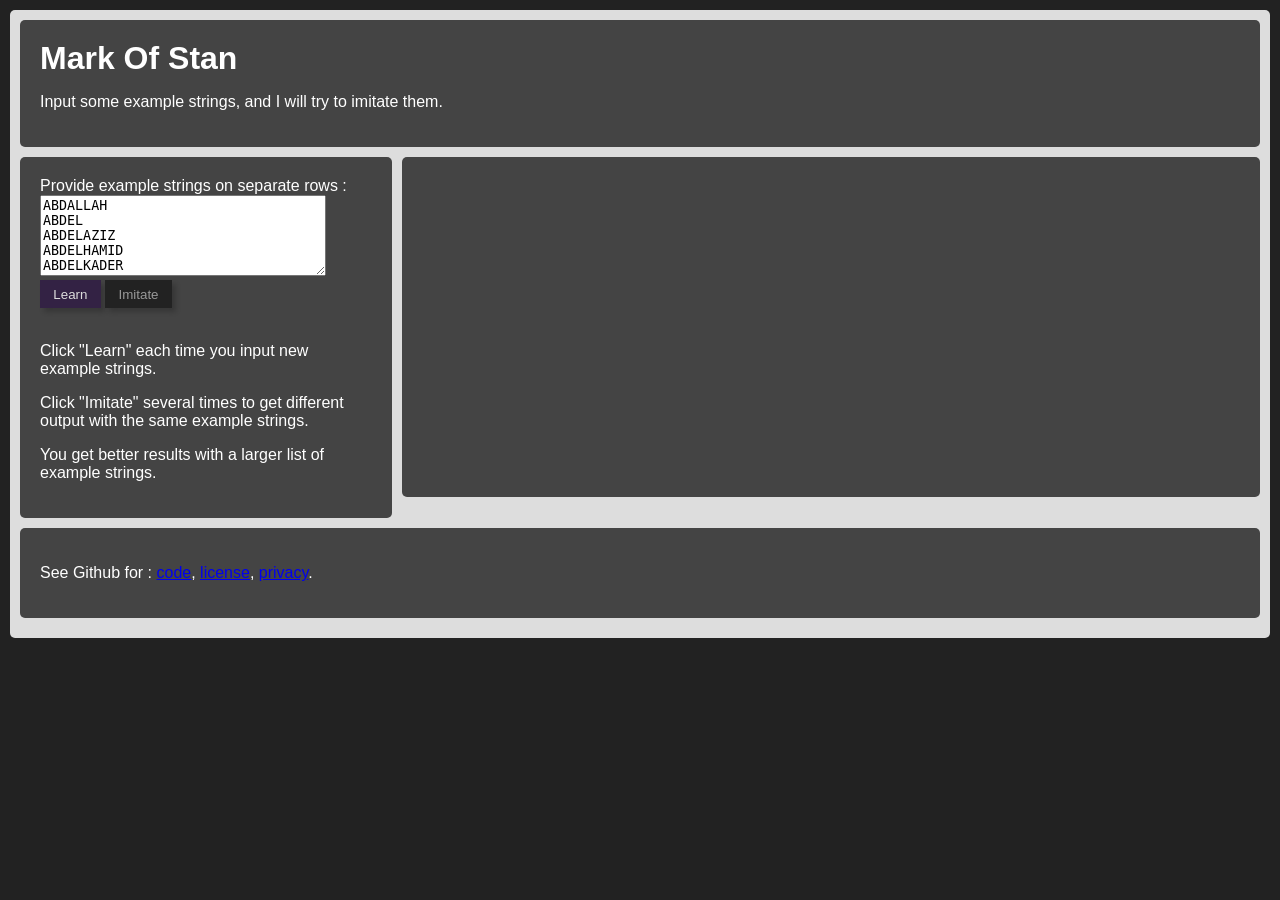
<file: index.html>
<!DOCTYPE html>
<html lang="en">

<head>
    <meta charset="UTF-8">
    <meta name="viewport" content="width=device-width, initial-scale=1.0">
    <title>Mark Of Stan</title>
    <meta name="description" content="calculate birthdays">
    <link rel="icon" href="favicon.ico" type="image/x-icon">
    <link href="www/theme_common.css" rel="stylesheet">
    <link href="www/index.css" rel="stylesheet">
</head>

<body>
    <div id="wrapper">
        <header class="box">
            <h1>Mark Of Stan</h1>
            <div>
                <p>Input some example strings, and I will try to imitate them.</p>
            </div>
        </header>

        <div id="inputbox" class="box">
            <div>
                <label for="examples">Provide example strings on separate rows :</label>
                <textarea id="examples" name="examples" rows="5" cols="33">
ABDALLAH
ABDEL
ABDELAZIZ
ABDELHAMID
ABDELKADER
ABDELKRIM
ABDELLAH
ABDERRAHMANE
ABEL
ABRAHAM
ACHILLE
ADAM
ADEL
ADELAIDE
ADELE
ADELINE
ADIL
ADOLPHE
ADRIAN
ADRIEN
ADRIENNE
AGATHE
AGNES
AHMED
AHMET
AICHA
AIME
AIMEE
AISSA
ALAIN
ALAN
ALBAN
ALBERT
ALBERTE
ALBERTINE
ALBERTO
ALDO
ALEX
ALEXANDER
ALEXANDRA
ALEXANDRE
ALEXANDRINE
ALEXIA
ALEXIS
ALFRED
ALI
ALICE
ALICIA
ALINE
ALISON
ALIX
ALLAN
ALPHONSE
AMANDINE
AMAR
AMAURY
AMBROISE
AMEDEE
AMELIE
AMINA
AMINE
ANA
ANAIS
ANDRE
ANDREA
ANDREE
ANDREW
ANGE
ANGEL
ANGELA
ANGELE
ANGELINA
ANGELINE
ANGELIQUE
ANGELO
ANITA
ANN
ANNA
ANNABELLE
ANNE
ANNETTE
ANNICK
ANNIE
ANNY
ANTHONY
ANTOINE
ANTOINETTE
ANTONIA
ANTONIN
ANTONIO
ANTONY
ARIANE
ARISTIDE
ARLETTE
ARMAND
ARMANDE
ARMANDO
ARMEL
ARMELLE
ARNAUD
ARSENE
ARTHUR
ASTRID
AUDE
AUDREY
AUGUSTA
AUGUSTE
AUGUSTIN
AUGUSTINE
AUGUSTO
AURELIA
AURELIE
AURELIEN
AURORE
AXEL
AXELLE
AYMERIC
AZIZ
BACHIR
BAPTISTE
BARBARA
BARTHELEMY
BASILE
BASTIEN
BEATRICE
BELKACEM
BEN
BENEDICTE
BENJAMIN
BENOIT
BERANGERE
BERENGERE
BERNADETTE
BERNARD
BERTHE
BERTRAND
BETTY
BLAISE
BLANCHE
BLANDINE
BORIS
BRAHIM
BRIAN
BRICE
BRIGITTE
BRUNO
CAMILLE
CARINE
CARLO
CARLOS
CARMEN
CAROL
CAROLE
CAROLINE
CASIMIR
CATHERINE
CATHY
CECILE
CECILIA
CEDRIC
CELESTIN
CELIA
CELINE
CESAR
CHANTAL
CHARLENE
CHARLES
CHARLIE
CHARLINE
CHARLOTTE
CHARLY
CHERIF
CHLOE
CHRISTEL
CHRISTELE
CHRISTELLE
CHRISTIAN
CHRISTIANE
CHRISTINA
CHRISTINE
CHRISTOPHE
CHRISTOPHER
CHRYSTELLE
CINDY
CLAIRE
CLARA
CLARISSE
CLAUDE
CLAUDETTE
CLAUDIA
CLAUDIE
CLAUDINE
CLAUDIUS
CLEMENCE
CLEMENT
CLEMENTINE
CLOTILDE
CLOVIS
COLETTE
CONSTANCE
CONSTANT
CONSTANTIN
CORALIE
CORENTIN
CORINE
CORINNE
CRISTINA
CYNTHIA
CYPRIEN
CYRIL
CYRILLE
DA
DALILA
DAMIEN
DAN
DANIEL
DANIELE
DANIELLE
DANY
DAVID
DAVY
DE
DEBORAH
DELPHINE
DENIS
DENISE
DESIRE
DESIREE
DIANA
DIANE
DIDIER
DIEGO
DIMITRI
DIT
DJAMEL
DOLORES
DOMINIQUE
DORIAN
DOROTHEE
DRISS
DYLAN
EDDIE
EDDY
EDGAR
EDGARD
EDITH
EDMOND
EDOUARD
EDWARD
EDWIGE
EL
ELENA
ELEONORE
ELIANE
ELIE
ELIETTE
ELISA
ELISABETH
ELISE
ELIZABETH
ELODIE
ELOI
ELOISE
ELSA
EMELINE
EMERIC
EMILE
EMILIA
EMILIE
EMILIEN
EMILIENNE
EMMA
EMMANUEL
EMMANUELLE
ENZO
EPSE
ERIC
ERICK
ERIK
ERIKA
ERNEST
ERWAN
ESTELLE
ESTHER
ETIENNE
EUGENE
EUGENIE
EVA
EVE
EVELINE
EVELYNE
FABIEN
FABIENNE
FABRICE
FANNY
FARID
FARIDA
FATIHA
FATIMA
FATMA
FELICIE
FELICIEN
FELIX
FERDINAND
FERNAND
FERNANDE
FERNANDO
FILIPE
FILS
FIRMIN
FLAVIEN
FLORA
FLORE
FLORENCE
FLORENT
FLORIAN
FLORIANE
FOUAD
FRANCE
FRANCESCO
FRANCETTE
FRANCINE
FRANCIS
FRANCISCO
FRANCK
FRANCO
FRANCOIS
FRANCOISE
FRANK
FRANTZ
FRED
FREDDY
FREDERIC
FREDERICK
FREDERIQUE
GABRIEL
GABRIELLE
GAEL
GAELLE
GAETAN
GARY
GASTON
GAUTHIER
GENEVIEVE
GEOFFREY
GEOFFROY
GEORGE
GEORGES
GEORGETTE
GERALD
GERALDINE
GERARD
GERMAIN
GERMAINE
GERVAIS
GHISLAIN
GHISLAINE
GIL
GILBERT
GILBERTE
GILDAS
GILLES
GINETTE
GINO
GIOVANNI
GISELE
GIUSEPPE
GLADYS
GRAZIELLA
GREGOIRE
GREGORY
GUILLAUME
GUISEPPE
GUSTAVE
GUY
GUYLAINE
GWENAEL
GWENAELLE
GWENDOLINE
HABIB
HAKIM
HAMID
HAMZA
HANS
HARRY
HASAN
HASSAN
HASSEN
HECTOR
HEDI
HELENA
HELENE
HELOISE
HENRI
HENRIETTE
HENRY
HERVE
HICHAM
HILAIRE
HIPPOLYTE
HOCINE
HONORE
HORTENSE
HUBERT
HUGO
HUGUES
HUGUETTE
HUSEYIN
IBRAHIM
IBRAHIMA
IDA
IGNACE
IGOR
INES
INGRID
IRENE
IRENEE
IRMA
ISAAC
ISABEL
ISABELLE
ISIDORE
ISMAEL
ISMAIL
IVAN
JACK
JACKIE
JACKY
JACOB
JACQUELINE
JACQUES
JAMAL
JAMEL
JAMES
JAN
JANE
JANINE
JANY
JASON
JEAN
JEANINE
JEANNE
JEANNETTE
JEANNINE
JENNIFER
JENNY
JEREMIE
JEREMY
JEROME
JESSICA
JESSY
JESUS
JIMMY
JOACHIM
JOANNA
JOAO
JOAQUIM
JOCELYN
JOCELYNE
JOEL
JOELLE
JOHAN
JOHANN
JOHANNA
JOHANNES
JOHN
JOHNNY
JONATHAN
JORDAN
JORGE
JORIS
JOSE
JOSEE
JOSEPH
JOSEPHE
JOSEPHINE
JOSETTE
JOSIANE
JUAN
JUDITH
JULES
JULIA
JULIAN
JULIE
JULIEN
JULIENNE
JULIETTE
JUSTIN
JUSTINE
KAMAL
KAMEL
KAREN
KARIM
KARIMA
KARINE
KARL
KATIA
KELLY
KEVIN
KHADIJA
KHALED
KHALID
KIM
KLEBER
LAETITIA
LAHCEN
LARBI
LAURA
LAURE
LAURENCE
LAURENT
LAURETTE
LAURIANE
LAURIE
LEA
LEILA
LEO
LEON
LEONARD
LEONCE
LEONE
LEONIE
LEONTINE
LEOPOLD
LESLIE
LILIAN
LILIANE
LINA
LINDA
LINE
LIONEL
LISA
LISE
LOIC
LOU
LOUIS
LOUISA
LOUISE
LOUISETTE
LUC
LUCAS
LUCE
LUCETTE
LUCIA
LUCIE
LUCIEN
LUCIENNE
LUCILE
LUDIVINE
LUDOVIC
LUIGI
LUIS
LYDIA
LYDIE
LYSIANE
MA
MADELEINE
MAEVA
MAGALI
MAGALIE
MAHMOUD
MAITE
MALIK
MALIKA
MAMADOU
MANON
MANUEL
MANUELA
MAR
MARC
MARCEAU
MARCEL
MARCELLE
MARCO
MARGARET
MARGAUX
MARGOT
MARGUERITE
MARI
MARIA
MARIANNE
MARIE
MARIELLE
MARIETTE
MARILYNE
MARINA
MARINE
MARINETTE
MARIO
MARION
MARIUS
MARJORIE
MARK
MARLENE
MARTHE
MARTIAL
MARTIN
MARTINE
MARY
MARYLENE
MARYLINE
MARYSE
MARYVONNE
MATHIAS
MATHIEU
MATHILDE
MATTHIAS
MATTHIEU
MAUD
MAURICE
MAURICETTE
MAX
MAXENCE
MAXIME
MAXIMILIEN
MEHDI
MEHMET
MELANIE
MELISSA
MELODIE
MESSAOUD
MICHAEL
MICHEL
MICHELE
MICHELINE
MICHELLE
MICKAEL
MIGUEL
MIKAEL
MIKE
MILOUD
MIREILLE
MOHAMED
MOHAMMAD
MOHAMMED
MOHAND
MOISE
MONIQUE
MORGAN
MORGANE
MOULOUD
MOUNIR
MOURAD
MOUSSA
MURAT
MURIEL
MURIELLE
MUSTAFA
MUSTAPHA
MYLENE
MYRIAM
NABIL
NADEGE
NADIA
NADINE
NAIMA
NANCY
NARCISSE
NASSER
NATACHA
NATHALIE
NATHAN
NELLY
NELSON
NICOLAS
NICOLE
NINA
NOEL
NOELLE
NOEMIE
NORA
NORBERT
NORDINE
NOUREDDINE
OCEANE
OCTAVE
ODETTE
ODILE
OLGA
OLIVIA
OLIVIER
OMAR
OMER
OPHELIE
OSCAR
PAMELA
PAOLO
PASCAL
PASCALE
PASCALINE
PATRICE
PATRICIA
PATRICK
PAUL
PAULA
PAULE
PAULETTE
PAULINE
PAULO
PEDRO
PEGGY
PERRINE
PETER
PHILIP
PHILIPPE
PIERRE
PIERRETTE
PIERRICK
PRISCILLA
PROSPER
QUENTIN
RABAH
RACHEL
RACHID
RAOUL
RAPHAEL
RAPHAELLE
RAYMOND
RAYMONDE
REBECCA
REGINE
REGIS
REINE
REJANE
REMI
REMY
RENAUD
RENE
RENEE
RICARDO
RICHARD
RITA
ROBERT
ROBERTE
ROBERTO
ROBIN
RODOLPHE
RODRIGUE
ROGER
ROLAND
ROLANDE
ROLLAND
ROMAIN
ROMUALD
RONALD
RONAN
ROSA
ROSALIE
ROSE
ROSELINE
ROSELYNE
ROSETTE
ROSINE
ROXANE
RUDY
SABINE
SABRINA
SACHA
SAID
SALAH
SALEM
SALIM
SALOMON
SALVATORE
SAMANTHA
SAMI
SAMIA
SAMIR
SAMIRA
SAMUEL
SAMY
SANDRA
SANDRINE
SANDY
SARA
SARAH
SAUVEUR
SEBASTIEN
SERGE
SERGIO
SEVERINE
SIMON
SIMONE
SIMONNE
SLIMANE
SMAIL
SOFIANE
SOLANGE
SOLENE
SONIA
SOPHIA
SOPHIE
STANISLAS
STEEVE
STEFAN
STELLA
STEPHAN
STEPHANE
STEPHANIE
STEPHEN
STEVE
STEVEN
SUZANNE
SUZETTE
SYLVAIN
SYLVAINE
SYLVESTRE
SYLVETTE
SYLVIA
SYLVIANE
SYLVIE
TAHAR
TANGUY
TANIA
TARIK
TATIANA
TEDDY
THEO
THEODORE
THEOPHILE
THERESE
THI
THIBAUD
THIBAULT
THIBAUT
THIERRY
THOMAS
TIMOTHEE
TIPHAINE
TOM
TONY
TOUSSAINT
TRISTAN
ULYSSE
URBAIN
VALENTIN
VALENTINE
VALERIE
VALERY
VAN
VANESSA
VERONIQUE
VICTOIRE
VICTOR
VICTORIA
VICTORINE
VINCENT
VIOLAINE
VIOLETTE
VIRGILE
VIRGINIE
VIVIANE
VIVIEN
VLADIMIR
WALID
WALTER
WILFRID
WILFRIED
WILLIAM
WILLY
XAVIER
YACINE
YAMINA
YAN
YANN
YANNICK
YASMINA
YASSINE
YOAN
YOANN
YOHAN
YOHANN
YOLANDE
YOUCEF
YOUNES
YOUSSEF
YVAN
YVELINE
YVES
YVETTE
YVON
YVONNE
ZOE
ZOHRA
</textarea>
            </div>
            <div>
                <button id="learnButton" type="button">Learn</button>
                <button id="imitateButton" type="button">Imitate</button>
            </div>
            <div id="progress" style="visibility: hidden;">
                <label for="progressBar">uninitialized</label>
                <progress id="progressBar"></progress>
            </div>
            <div>
                <p>Click "Learn" each time you input new example strings.</p>
                <p>Click "Imitate" several times to get different output with the same example strings.</p>
                <p>You get better results with a larger list of example strings.</p>
            </div>
        </div>
        <div id="resultbox" class="box"></div>

        <footer id="infosbox" class="box">
            <p>See Github for : <a href="https://github.com/smmilut/markofstan" target="_blank">code</a>, <a
                    href="https://github.com/smmilut/markofstan/blob/main/LICENSE" target="_blank">license</a>,
                <a href="https://github.com/smmilut/markofstan/blob/main/README.md" target="_blank">privacy</a>.
            </p>
        </footer>
    </div>
    <script src="www/index.js" type="module"></script>
</body>

</html>
</file>
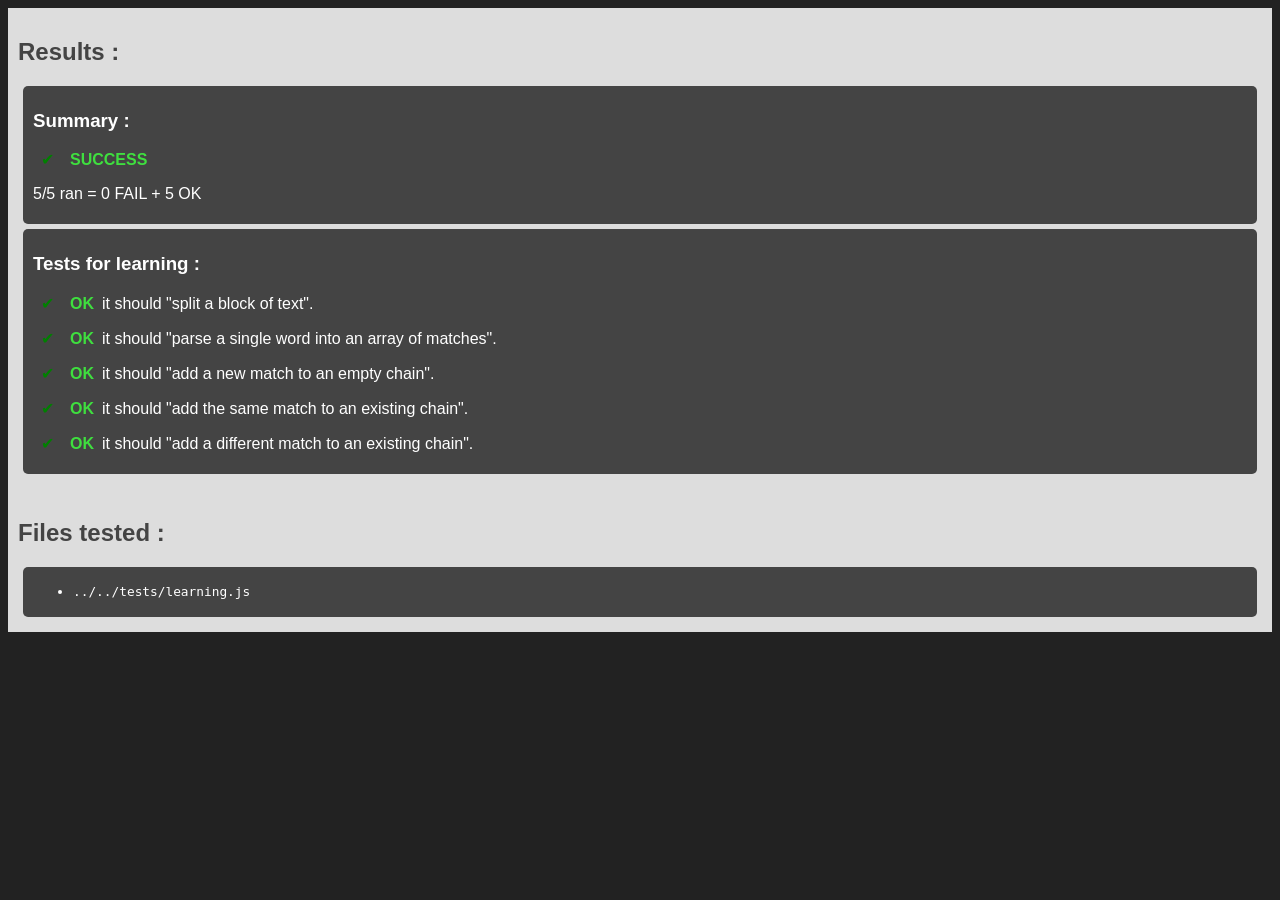
<file: utils/femtest/index.html>
<!DOCTYPE html>
<html>

<head>
    <meta charset="utf-8">
    <meta http-equiv="X-UA-Compatible" content="IE=edge">
    <title>femtest</title>
    <meta name="viewport" content="width=device-width, initial-scale=1">
    <link rel="icon" href="favicon.ico" type="image/x-icon">
    <link href="main.css" rel="stylesheet">
</head>

<body>
    <main id="results" class="wrapper">
        <header>
            <h2>Results :</h2>
        </header>
    </main>
    <section class="wrapper">
        <header>
            <h2>Files tested :</h2>
        </header>
        <div class="box">
            <ul id="filelist">
            </ul>
        </div>
    </section>
    <script src="index.js" type="module"></script>
</body>

</html>
</file>
<file: www/theme_common.css>
/****  General  ****/

body {
  font-family: Roboto, -apple-system, BlinkMacSystemFont, "Helvetica Neue", "Segoe UI", "Oxygen", "Ubuntu", "Cantarell", "Open Sans", sans-serif;
  font-size: 100%;
  color: #ddd;
  background-color: #222;
}

code {
  background-color: #353839;
  color: #D9D6CF;
  font-size: 0.7em;
  font-family: "Lucida Console", Monaco, monospace;
}

button {
  padding: 0.5em 1em;
  border: none;
  cursor: pointer;
  background-color: #324;
  color: #ddd;
  transition-duration: 0.4s;
  box-shadow: 4px 4px 5px 0px rgba(0, 0, 0, 0.2);
}

button:hover {
  background-color: #213;
  color: #999;
  box-shadow: 2px 2px 5px 0px rgba(0, 0, 0, 0.2);
}


button:disabled {
  background-color: #222;
  color: #999;
  cursor: not-allowed;
  box-shadow: 0px rgba(0, 0, 0, 0.2);
}

button:hover:disabled {
  background-color: #222;
  color: #999;
}

h1 {
  margin: 0px;
}

/**** Tables ****/

table {
  border: 2px solid #324;
  border-collapse: collapse;
  box-shadow: 2px 2px 5px 0px rgba(0, 0, 0, 0.2);
}

td, th {
  border: 1px solid #222;
  padding: 8px;
}

th {
  background-color: #324;
  color: #BBB;
}

tbody tr:nth-child(even) {
  background-color: #333;
}

tbody tr:hover {
  background-color: #111;
}

/**** Layout ****/

#wrapper {
  display: grid;
  background-color: #ddd;
  color: #444;
  grid-gap: 10px;
  padding: 10px;
}

.box {
  background-color: #444;
  color: #fff;
  border-radius: 5px;
  padding: 20px;
}
</file>
<file: www/index.css>
#resultbox {
    overflow-y: scroll;
    height: 300px;
}

/* grid layout assignment */
header {
    grid-area: title;
}

#inputbox {
    grid-area: input;
}

#resultbox {
    grid-area: result;
}

#infosbox {
    grid-area: infos;
}

/* mobile layout */
#wrapper {
    grid-template-columns: 100%;
    grid-template-areas:
    "title"
    "input"
    "result"
    "infos";
    border-radius: 0px;
}

@media only screen and (min-width: 900px) {
    #wrapper {
        grid-template-columns: 30% auto;
        grid-template-rows: auto minmax(min-content, 10px) auto auto;
        grid-template-areas:
        "title title"
        "input result"
        "infos infos";
        border-radius: 5px;
    }
    body {
        margin: 10px;
    }
}
</file>
<file: utils/femtest/main.css>
/****  General  ****/
body {
  font-family: Roboto, -apple-system, BlinkMacSystemFont, "Helvetica Neue", "Segoe UI", "Oxygen", "Ubuntu", "Cantarell", "Open Sans", sans-serif;
  font-size: 100%;
  color: #ddd;
  background-color: #222;
}

code {
  background-color: #353839;
  color: #D9D6CF;
  font-size: 0.7em;
  font-family: "Lucida Console", Monaco, monospace;
}

#filelist {
  font-family: "Lucida Console", Monaco, monospace;
  font-size: 0.8em;
}

.passfailIcon {
  margin: 0.5em;
}

.progressIcon {
  color: blue;
}

.passIcon {
  color: green;
}

.failIcon {
  color: red;
}

.passfailText {
  padding: 0.5em;
  font-weight: bold;
}

.progress {
  color: rgb(90, 90, 233);
}

.passText {
  color: rgb(63, 223, 63);
}

.failText {
  color: rgb(228, 74, 74);
}

.errorMsg {
  margin-left: 20px;
}

.stackTrace {
  margin-left: 30px;
  border-color: #222;
  border-left-style: solid;
  border-left-width: medium;
  padding-left: 0.5em;
}

/**** Layout ****/
.wrapper {
  background-color: #ddd;
  color: #444;
  padding: 10px;
}

.box {
  background-color: #444;
  color: #fff;
  padding: 5px 10px;
  border-radius: 5px;
  margin: 5px;
}
</file>
